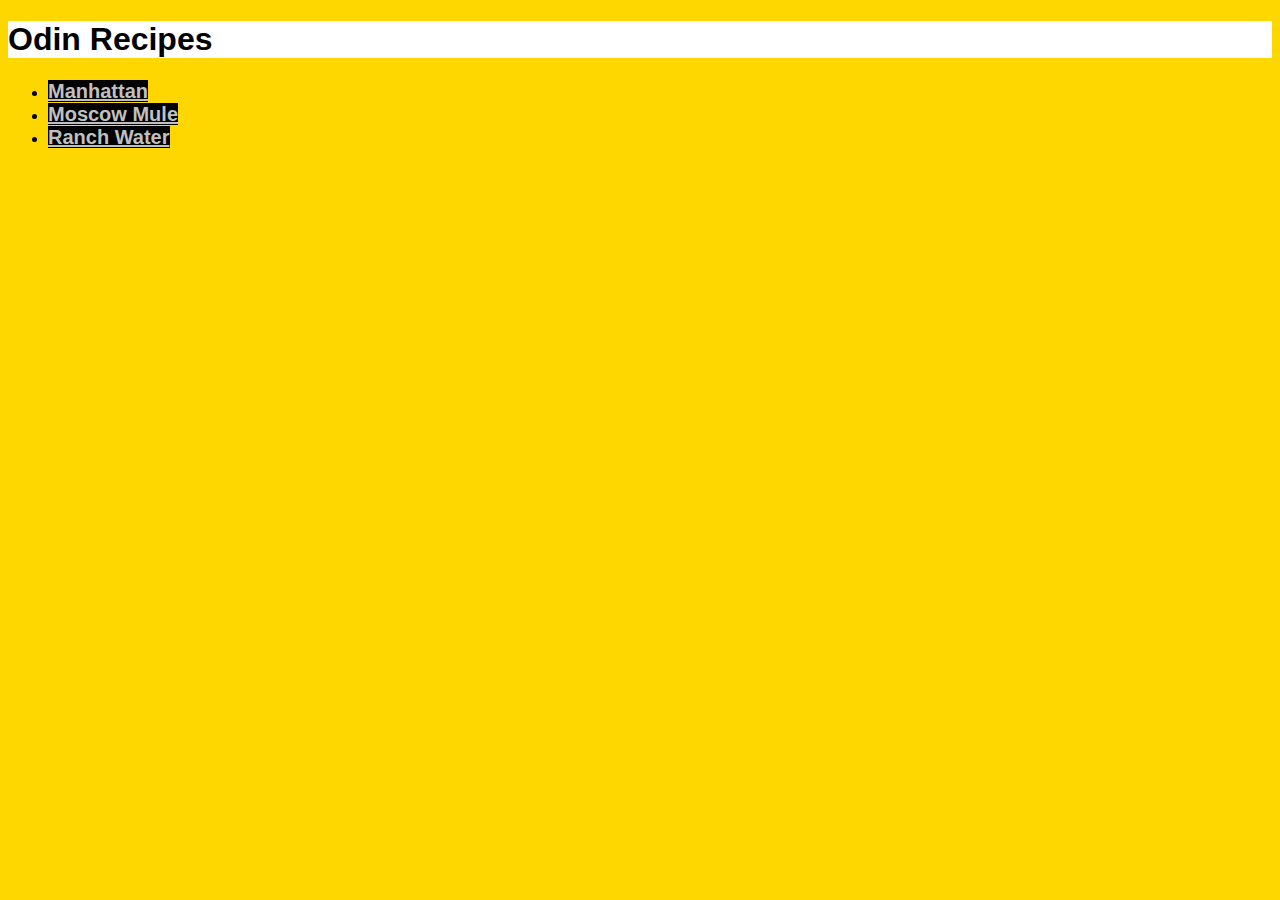
<file: index.html>
<!DOCTYPE html>
<html lang="en">
    <head>
        <link rel="stylesheet" href="styles.css">
        <meta charset="utf-8">
        <title>Recipes</title>
    </head>
    <body>
        <h1>Odin Recipes</h1>
        <ul>
            <li><a class="link" href="recipes/manhattan.html">Manhattan</a></li>
            <li><a class="link" href="recipes/moscow-mule.html">Moscow Mule</a></li>
            <li><a class="link" href="recipes/ranch-water.html">Ranch Water</a></li>
        </ul>
    </body>
</html>
</file>
<file: styles.css>
* {
    background-color: gold;
    font-family: Verdana, Tahoma, sans-serif;
}
h1 {
    background-color: white;
}
.link {
    background-color: black;
    font-weight: bold;
    color: silver;
    font-size: 20px;
}
img {
    width: 400px;
    height: auto;
}
</file>
